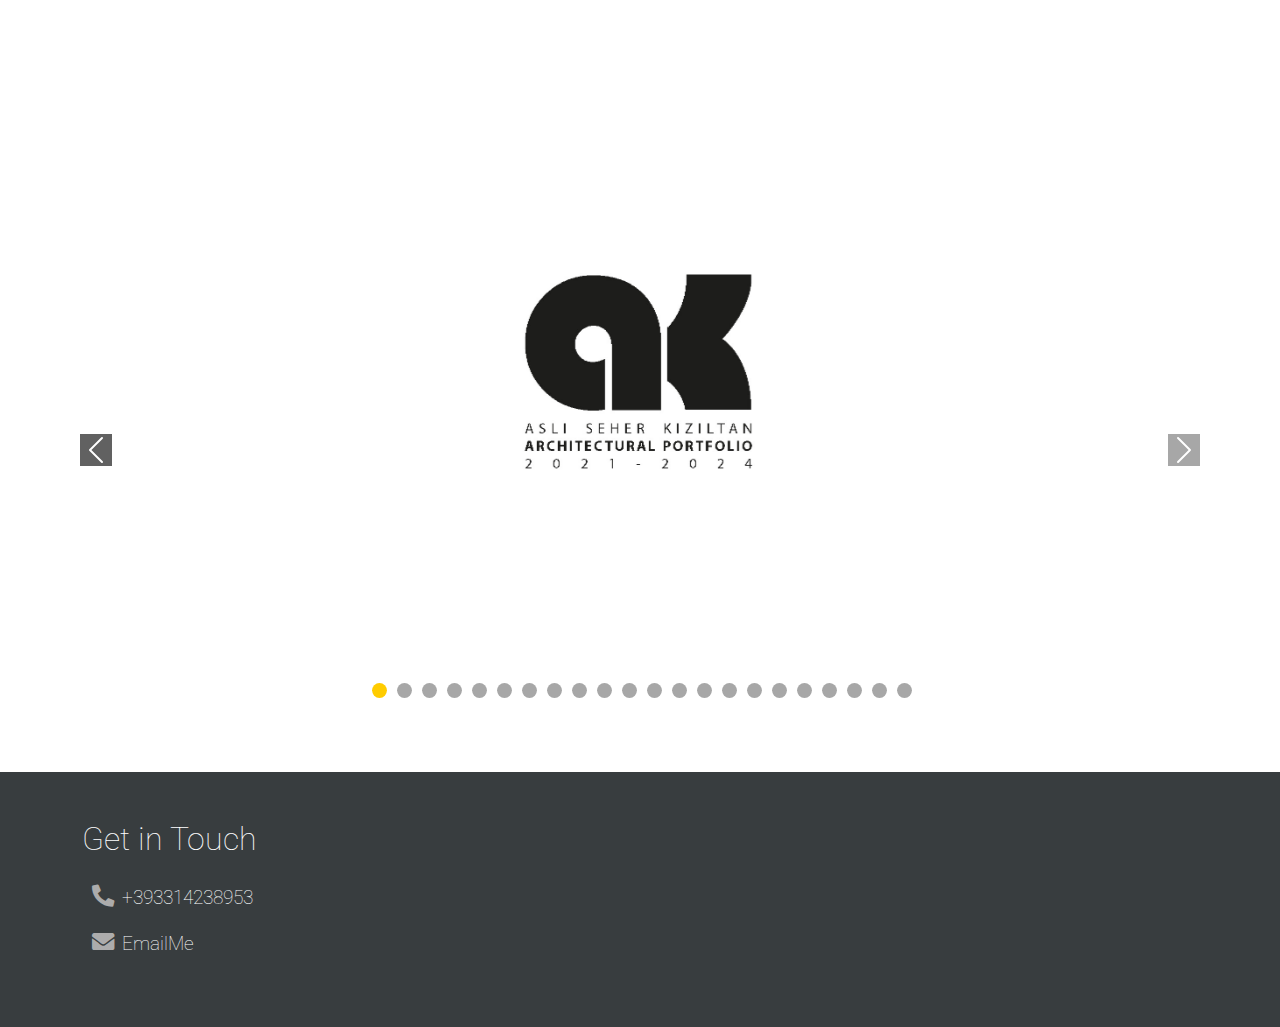
<file: index.html>
<!doctype html>
<html lang="en">
<head>
<meta charset="utf-8">
<meta name="viewport" content="width=device-width, initial-scale=1">
<title>aslikiziltan / portfolio</title>
<link href="css/bootstrap.min.css" rel="stylesheet" type="text/css">
<link href="css/styles.css" rel="stylesheet" type="text/css">
<link rel="preconnect" href="https://fonts.gstatic.com">
<link href="https://fonts.googleapis.com/css2?family=Roboto:wght@100;300;400;500;700;900&display=swap" rel="stylesheet">
<link href="css/all.css" rel="stylesheet" type="text/css">
</head>

<body>
	

	

<!--SVG logo-->	
	
<!--SVG logo-->	


	
<!--navigation-->


<!--navigation-->
<!--hero section-->

<!--hero section-->
	
	
	
<!-- Carousel -->
	<div id="carouselRecipe" class="carousel slide carousel-fade" data-ride="carousel">
		<ol class="carousel-indicators">
			<li data-target="#carouselRecipe" data-slide-to="0" class="active"></li>
			<li data-target="#carouselRecipe" data-slide-to="1"></li>
			<li data-target="#carouselRecipe" data-slide-to="2"></li>
			<li data-target="#carouselRecipe" data-slide-to="3"></li>
			<li data-target="#carouselRecipe" data-slide-to="4"></li>
			<li data-target="#carouselRecipe" data-slide-to="5"></li>
			<li data-target="#carouselRecipe" data-slide-to="6"></li>
			<li data-target="#carouselRecipe" data-slide-to="7"></li>
			<li data-target="#carouselRecipe" data-slide-to="8"></li>
			<li data-target="#carouselRecipe" data-slide-to="9"></li>
			<li data-target="#carouselRecipe" data-slide-to="10"></li>
			<li data-target="#carouselRecipe" data-slide-to="11"></li>
<li data-target="#carouselRecipe" data-slide-to="12"></li>
<li data-target="#carouselRecipe" data-slide-to="13"></li>
<li data-target="#carouselRecipe" data-slide-to="14"></li>
<li data-target="#carouselRecipe" data-slide-to="15"></li>
<li data-target="#carouselRecipe" data-slide-to="16"></li>
<li data-target="#carouselRecipe" data-slide-to="17"></li>
<li data-target="#carouselRecipe" data-slide-to="18"></li>
<li data-target="#carouselRecipe" data-slide-to="19"></li>
<li data-target="#carouselRecipe" data-slide-to="20"></li>
<li data-target="#carouselRecipe" data-slide-to="21"></li>
		</ol>
		<div class="carousel-inner">
			<div class="carousel-item active" data-interval="3000">
				<img src="img/1.jpg" class="d-block w-100" alt="page">
				<div class="carousel-caption d-none d-md-block">
					
				</div>
			</div>
			<div class="carousel-item" data-interval="3000">
				<img src="img/2.jpg" class="d-block w-100" alt="page1">
				<div class="carousel-caption d-none d-md-block">
					
				</div>
			</div>
			<div class="carousel-item" data-interval="3000">
				<img src="img/3.jpg" class="d-block w-100" alt="page1">
				<div class="carousel-caption d-none d-md-block">
					
				</div>
			</div>
			<div class="carousel-item" data-interval="3000">
				<img src="img/4.jpg" class="d-block w-100" alt="Sushi">
				<div class="carousel-caption d-none d-md-block">
				</div>
			</div>
				<div class="carousel-item" data-interval="3000">
				<img src="img/5.jpg" class="d-block w-100" alt="Sushi">
				<div class="carousel-caption d-none d-md-block">
				</div>
			</div>
			<div class="carousel-item" data-interval="3000">
				<img src="img/6.jpg" class="d-block w-100" alt="Sushi">
				<div class="carousel-caption d-none d-md-block">
				</div>
			</div>
			<div class="carousel-item" data-interval="3000">
				<img src="img/7.jpg" class="d-block w-100" alt="Sushi">
				<div class="carousel-caption d-none d-md-block">
				</div>
			</div>
			<div class="carousel-item" data-interval="3000">
				<img src="img/8.jpg" class="d-block w-100" alt="Sushi">
				<div class="carousel-caption d-none d-md-block">
				</div>
			</div>
			<div class="carousel-item" data-interval="3000">
				<img src="img/9.jpg" class="d-block w-100" alt="Sushi">
				<div class="carousel-caption d-none d-md-block">
				</div>
			</div>
			<div class="carousel-item" data-interval="3000">
				<img src="img/10.jpg" class="d-block w-100" alt="Sushi">
				<div class="carousel-caption d-none d-md-block">
				</div>
			</div>
			<div class="carousel-item" data-interval="3000">
				<img src="img/11.jpg" class="d-block w-100" alt="Sushi">
				<div class="carousel-caption d-none d-md-block">
				</div>
			</div>
			<div class="carousel-item" data-interval="3000">
				<img src="img/12.jpg" class="d-block w-100" alt="Sushi">
				<div class="carousel-caption d-none d-md-block">
				</div>
			</div>
<div class="carousel-item" data-interval="3000">
				<img src="img/13.jpg" class="d-block w-100" alt="Sushi">
				<div class="carousel-caption d-none d-md-block">
				</div>
			</div>
<div class="carousel-item" data-interval="3000">
				<img src="img/14.jpg" class="d-block w-100" alt="Sushi">
				<div class="carousel-caption d-none d-md-block">
				</div>
			</div>

<div class="carousel-item" data-interval="3000">
				<img src="img/15.jpg" class="d-block w-100" alt="Sushi">
				<div class="carousel-caption d-none d-md-block">
				</div>
</div>
<div class="carousel-item" data-interval="3000">
				<img src="img/16.jpg" class="d-block w-100" alt="Sushi">
				<div class="carousel-caption d-none d-md-block">
				</div>
</div>
<div class="carousel-item" data-interval="3000">
				<img src="img/17.jpg" class="d-block w-100" alt="Sushi">
				<div class="carousel-caption d-none d-md-block">
				</div>
			</div><div class="carousel-item" data-interval="3000">
				<img src="img/18.jpg" class="d-block w-100" alt="Sushi">
				<div class="carousel-caption d-none d-md-block">
				</div>
			</div><div class="carousel-item" data-interval="3000">
				<img src="img/19.jpg" class="d-block w-100" alt="Sushi">
				<div class="carousel-caption d-none d-md-block">
				</div>
			</div><div class="carousel-item" data-interval="3000">
				<img src="img/20.jpg" class="d-block w-100" alt="Sushi">
				<div class="carousel-caption d-none d-md-block">
				</div>
			</div><div class="carousel-item" data-interval="3000">
				<img src="img/21.jpg" class="d-block w-100" alt="Sushi">
				<div class="carousel-caption d-none d-md-block">
				</div>
			</div>
			</div>
			</div>			
		</div>
		<a class="carousel-control-prev" href="#carouselRecipe" role="button" data-slide="prev">
			<span class="carousel-control-prev-icon" aria-hidden="true"></span>
			<span class="visually-hidden">Previous</span>
		</a>
		<a class="carousel-control-next" href="#carouselRecipe" role="button" data-slide="next">
			<span class="carousel-control-next-icon" aria-hidden="true"></span>
			<span class="visually-hidden">Next</span>
		</a>
	</div>
	<!-- /Carousel -->


	
	  
<!--Footer	-->
	<footer class="py-5 mt-5">
		<div class="container">
			<div class="row">
				
				
				<!--1st column-->
			
				
				
                 <!--2nd column-->
				<section class="col-md-5">
				<h4 class="display-6 mb-3">Get in Touch</h4>               
					<ul class="list-unstyled">
				
					<li class="my-1"><i class="fas fa-phone-alt mr-2"></i><a href="tel:+905332841879">+393314238953</a></li>
					<li class="my-1"><i class="fas fa-envelope mr-2"></i><a href="mailto:aslikiziltan99@gmail.com">EmailMe </a></li>                 
					<li class="my-2">
					
					</li>
					</ul>
				
				</section>
				
				
			    <!--3rd column-->
				
			</div>
		</div>
	</footer>	
	
<!--Footer	-->
	
	

	
	
<!-- JavaScript and Dependencies -->
<!-- bootstrop.min.js -->
<script src="js/bootstrap.min.js"></script>
<!--popper.min.js-->
<script src="https://cdn.jsdelivr.net/npm/popper.js@1.16.1/dist/umd/popper.min.js" integrity="sha384-9/reFTGAW83EW2RDu2S0VKaIzap3H66lZH81PoYlFhbGU+6BZp6G7niu735Sk7lN" crossorigin="anonymous"></script>
	
</body>
</html>
</file>
<file: css/styles.css>
@charset "utf-8";
/* CSS Document */

/*font-family: 'Roboto', sans-serif;*/







.logo {
	display: inline-block;
	width: 80px;
	height: 80px;
}

.st0{
	fill:none;
	stroke:#000000;
	stroke-width:5;
	stroke-miterlimit:10;
}

/*#onehealthybite {
stroke-width:3;
stroke: #cc3d6b;
}*/



#onehealthybite:hover {
	fill:#ffcc00;
	transition: fill .5s ease-out;

}


.navbar-brand {
	font-size: 1.4rem;
	text-transform: uppercase;
	font-weight: 400;
	font-family: 'Roboto', sans-serif;
	padding-left: 0.5rem;
}

.nav-item {
	font-size: 1.2rem;
	text-transform: uppercase;
	font-weight: 300;
	font-family: 'Roboto', sans-serif;
	padding: 0 10px;
}

a.nav-link:hover {
	background-color:#ffcc00 !important;
	color:#fff !important;
}


a.nav-link.active {
	background-color:#ffcc00 !important;
	color:#fff !important;
}

a {
	color: #fff;
}

.heroHomePage {
	background-image: url("../img/hero.01.jpg");
	background-size:cover;
	height: 50vh;
}

.heroAbout {
	background-image: url("../img/heroabout1.jpg");
	background-size:cover;
	height: 50vh;
}

.heroRecipe {
	background-image: url("../img/desert.jpg");
	background-size:cover;
	height: 50vh;
}
.heroContact {
	background-image: url("../img/hero.01.jpg");
	background-size:cover;
	height: 50vh;
}


.display-5 {
	color: #FFFFFF;
	font-weight: 900;
	font-family: 'Roboto', sans-serif;
}


.display-2 {
	color:  #000;
	font-weight: 400;
	font-size: 1.6rem;
	font-family: 'Roboto', sans-serif;
}

.display-4 {
	color: #000;
	font-weight:600;
	font-size: 2rem;
	font-family: 'Roboto', sans-serif;
}

.blockquote {
	font-weight:600;
	font-family: 'Roboto', sans-serif;
	border-left: 5px solid #000;
	padding-left: 20px;
}

.DropCap:first-letter {
	float: left;
	font-weight:600;
	font-family: 'Roboto', sans-serif;
	font-size: 5rem;
	color: #000;
	padding: 10px 20px 10px 0;
	line-height: 55px;
	text-shadow: 4px 4px 0 #ccc;
}

.btn-warning {
	background-color: #DCD0FF;
	border: none;
	color: #fff;
}


.btn-warning:hover {
	background-color: #cc3d6b;
	color: #fff;
}




/*Cards*/
.card-body {
	background-color: #fdfdfd;
}

i.far.fa-clock::before{
	color: #AEAEAE;
	font-size:1.2rem;
}

section i{
font-size: 1.4rem;
	align-self: center;
	margin: 10px;
	color: #ACACAC;
}

.btn-outline-info:hover {
	color: #fff;
}

/*Form*/
.sectionForm {
	background-color: #CFFFe5;
}

/*carousel style*/
.carousel-caption h5 {
font-weight: 700;
font-size: 3rem;
font-family: 'Roboto', sans-serif;	
color: #505050;
}

.carousel-caption p {
font-weight: 300;
font-size: 2rem;
font-family: 'Roboto', sans-serif;
color: #505050;
}
.carousel-control-next-icon {
	background-color: #505050;
	
}
.carousel-control-prev-icon {
	background-color: #505050;
}
.carousel-indicators li {
	width: 15px;
	height: 15px;
	border-radius:50%;
	margin-left: 7px;
	background-color: #505050;
	opacity: .50;
}

.carousel-indicators .active {
	background-color: #ffcc00;
	
}
.carousel-inner{
  width:80%;
margin: auto;
}



/*.carousel-inner img{
	height: 70vh;
	
}*/



/*Footer*/
footer {
	background-color: #383d3f;
}



footer .display-6{
	font-weight: 100;
	font-family: 'Roboto', sans-serif;
	color: #fff;
	font-size: 2rem;
}

footer ul li {

	font-weight: 100;
	font-family: 'Roboto', sans-serif;
	color: #fff;
	font-size: 1.2rem;
}


footer a:link {
	color: #fff;
	text-decoration:none;
}

footer a:hover {
color: #cc3d6b;
}
</file>
